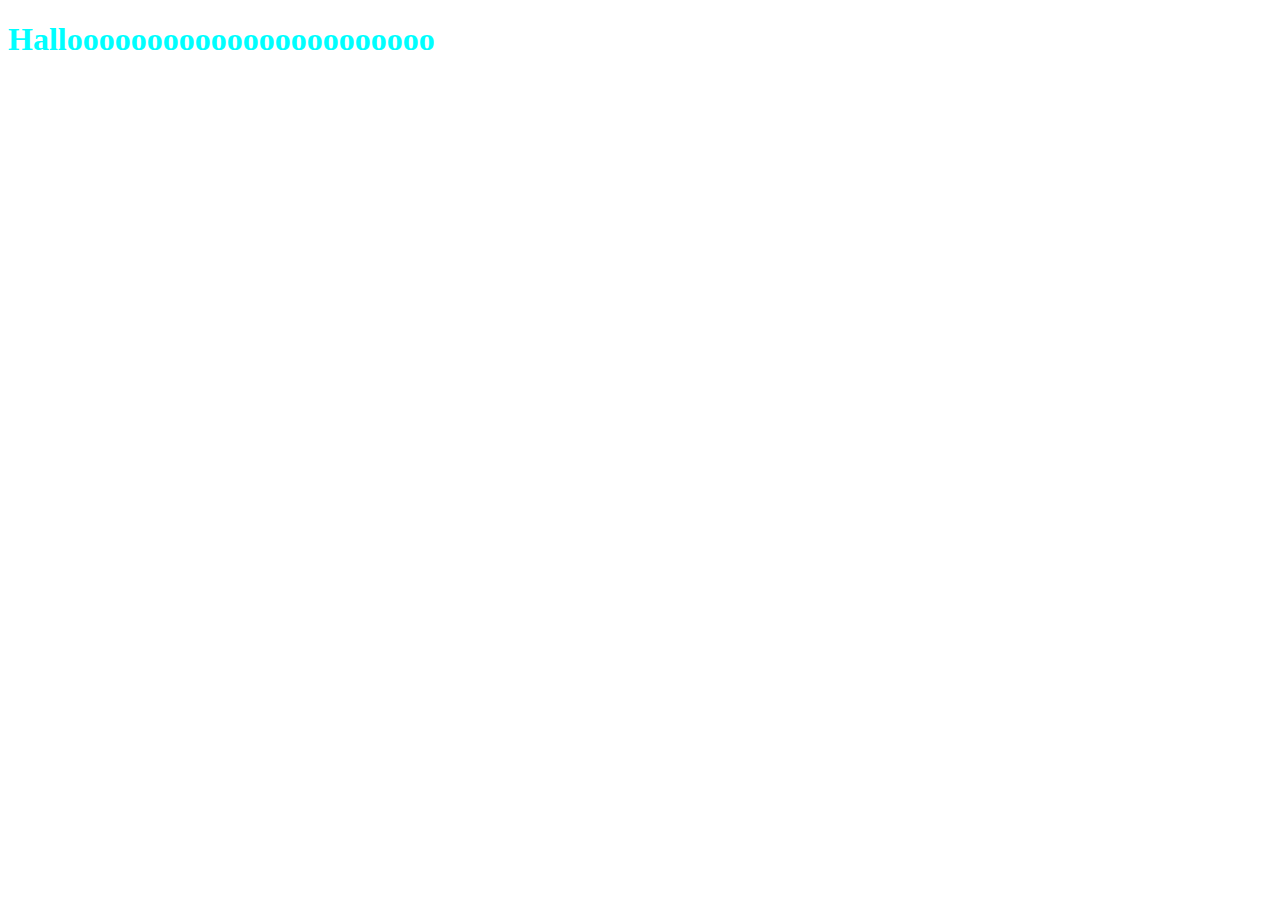
<file: index.html>
<!DOCTYPE html>
<html lang="de">

	<head>
		<link rel="stylesheet" href="Text.css">
		<meta charset="UTF-8">
		<title>Index.html</title>
	</head>
	
	<body>
	
		
	<div>
		<h1>Hallooooooooooooooooooooooo</h1>
		


	</div>
	
	
	
	
	
	
	
	
	
	
	
	</body>



</html>
</file>
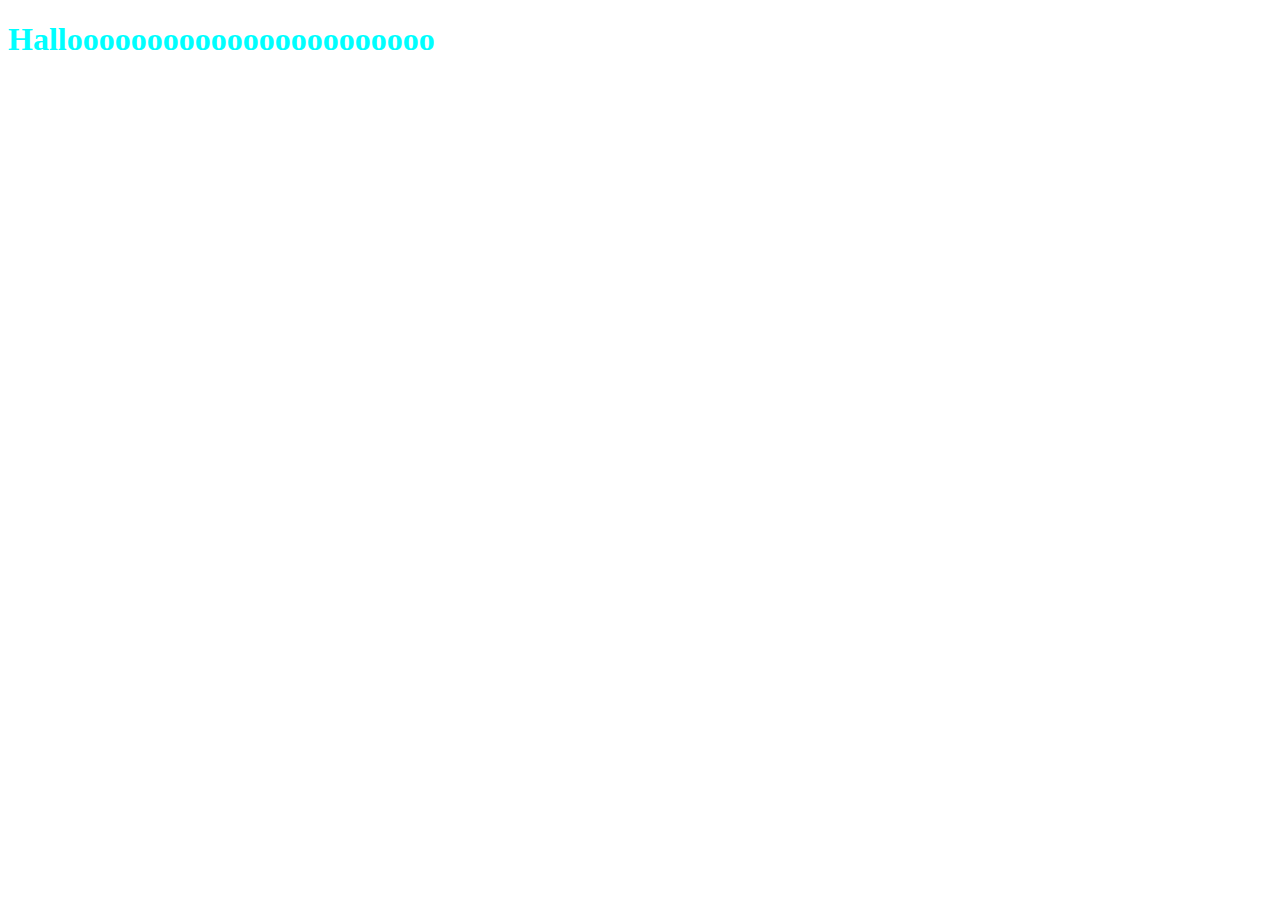
<file: Projekt_zweite_Halbjahr.html>
<!DOCTYPE html>
<html lang="de">

	<head>
		<link rel="stylesheet" href="Text.css">
		<meta charset="UTF-8">
	
	</head>
	
	<body>
	
		
	<div>
		<h1>Hallooooooooooooooooooooooo</h1>



	</div>
	
	
	
	
	
	
	
	
	
	
	
	</body>



</html>
</file>
<file: Text.css>
h1 {
    color: aqua;




}
</file>
